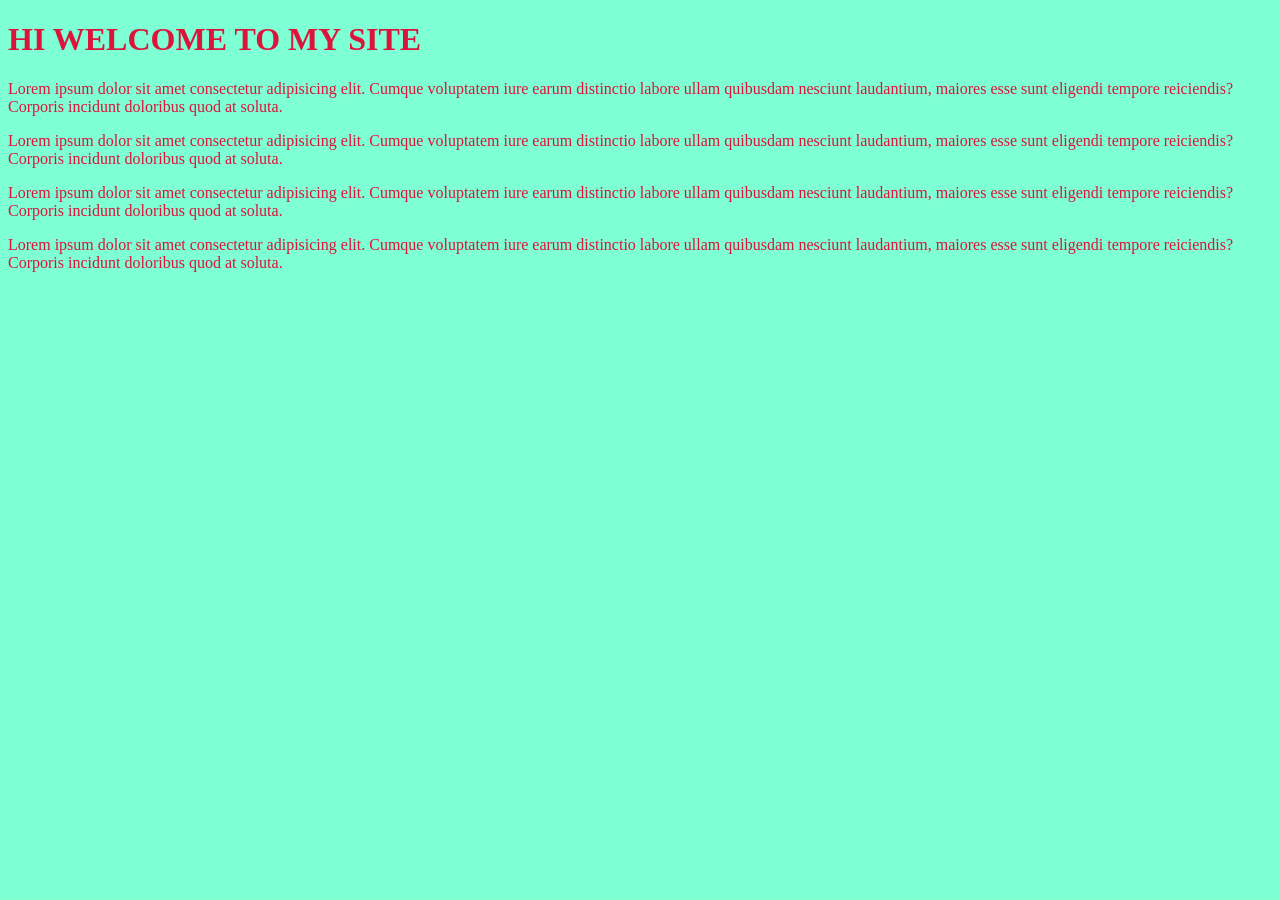
<file: CSS1: INTRO/index.html>
<!DOCTYPE html>
<html lang="en">
<head>
    <meta charset="UTF-8">
    <meta name="viewport" content="width=device-width, initial-scale=1.0">
    <title>CSS1:INTRO </title>
</head>

<body style="background-color:aquamarine">
    <!-- Cascading Style Sheet -->
     <!-- Three different ways to incorporate css-->
      <!-- Inline, External, Internal -->

    <h1 style="color:crimson"> HI WELCOME TO MY SITE </h1> <!-- This is an example of an inline css-->

    <p style="color:crimson">Lorem ipsum dolor sit amet consectetur adipisicing elit. Cumque voluptatem iure earum distinctio labore ullam quibusdam nesciunt laudantium, maiores esse sunt eligendi tempore reiciendis? Corporis incidunt doloribus quod at soluta.</p>
    <p style="color:crimson">Lorem ipsum dolor sit amet consectetur adipisicing elit. Cumque voluptatem iure earum distinctio labore ullam quibusdam nesciunt laudantium, maiores esse sunt eligendi tempore reiciendis? Corporis incidunt doloribus quod at soluta.</p>
    <p style="color:crimson">Lorem ipsum dolor sit amet consectetur adipisicing elit. Cumque voluptatem iure earum distinctio labore ullam quibusdam nesciunt laudantium, maiores esse sunt eligendi tempore reiciendis? Corporis incidunt doloribus quod at soluta.</p>
    <p style="color:crimson">Lorem ipsum dolor sit amet consectetur adipisicing elit. Cumque voluptatem iure earum distinctio labore ullam quibusdam nesciunt laudantium, maiores esse sunt eligendi tempore reiciendis? Corporis incidunt doloribus quod at soluta.</p>
</body>

</html>
</file>
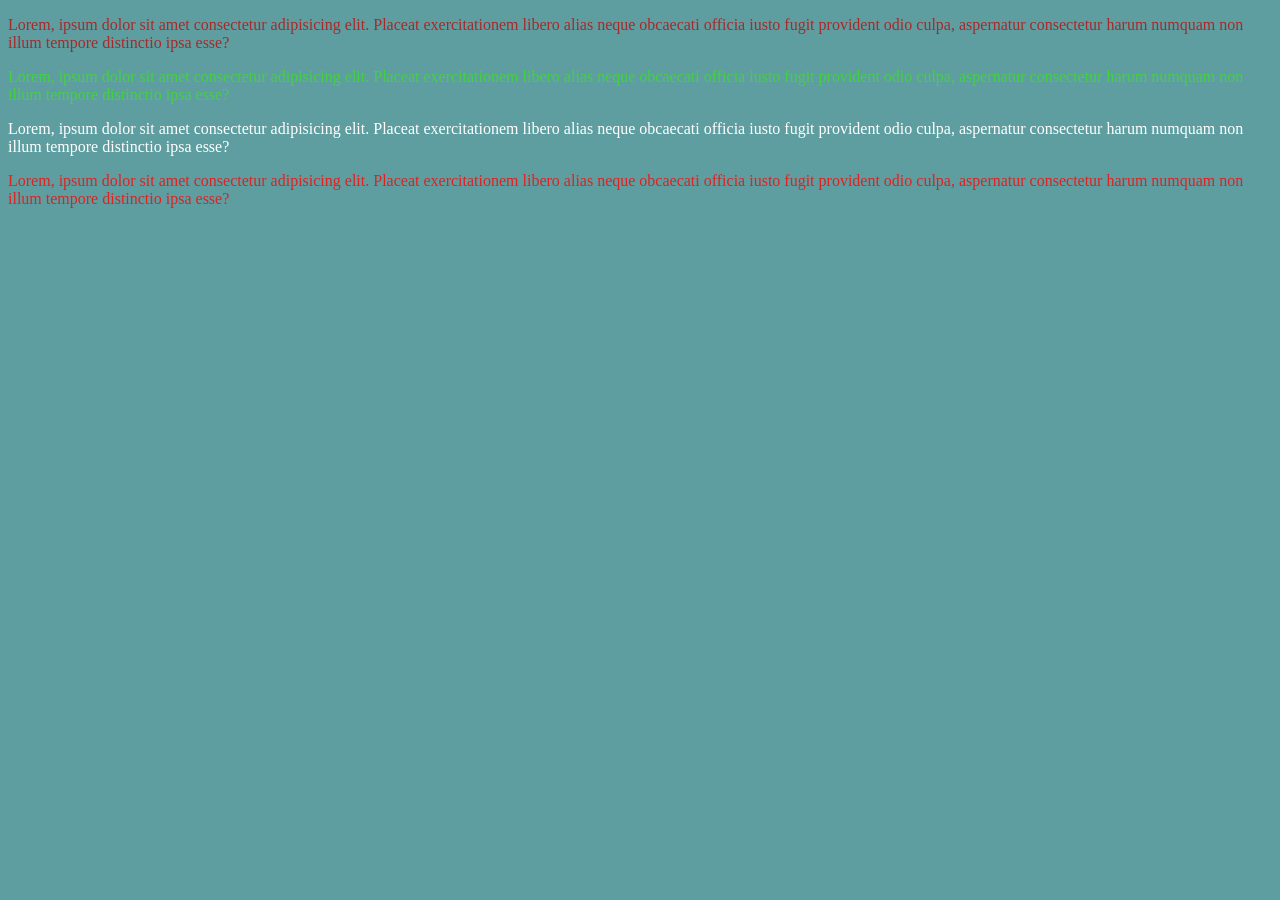
<file: CSS2:basics/index.html>
<!DOCTYPE html>
<html lang="en">
<head>
    <meta charset="UTF-8">
    <meta name="viewport" content="width=device-width, initial-scale=1.0">
    <title>Colors</title>
    <link rel="stylesheet" href="style.css">
</head>

<!-- ABOUT COLORS -->
<body>
    <p id="p1">Lorem, ipsum dolor sit amet consectetur adipisicing elit. Placeat exercitationem libero alias neque obcaecati officia iusto fugit provident odio culpa, aspernatur consectetur harum numquam non illum tempore distinctio ipsa esse?</p>
    <p id="p2">Lorem, ipsum dolor sit amet consectetur adipisicing elit. Placeat exercitationem libero alias neque obcaecati officia iusto fugit provident odio culpa, aspernatur consectetur harum numquam non illum tempore distinctio ipsa esse?</p>
    <p id="p3">Lorem, ipsum dolor sit amet consectetur adipisicing elit. Placeat exercitationem libero alias neque obcaecati officia iusto fugit provident odio culpa, aspernatur consectetur harum numquam non illum tempore distinctio ipsa esse?</p>
    <p id="p4">Lorem, ipsum dolor sit amet consectetur adipisicing elit. Placeat exercitationem libero alias neque obcaecati officia iusto fugit provident odio culpa, aspernatur consectetur harum numquam non illum tempore distinctio ipsa esse?</p>
    
</body>
</html>
</file>
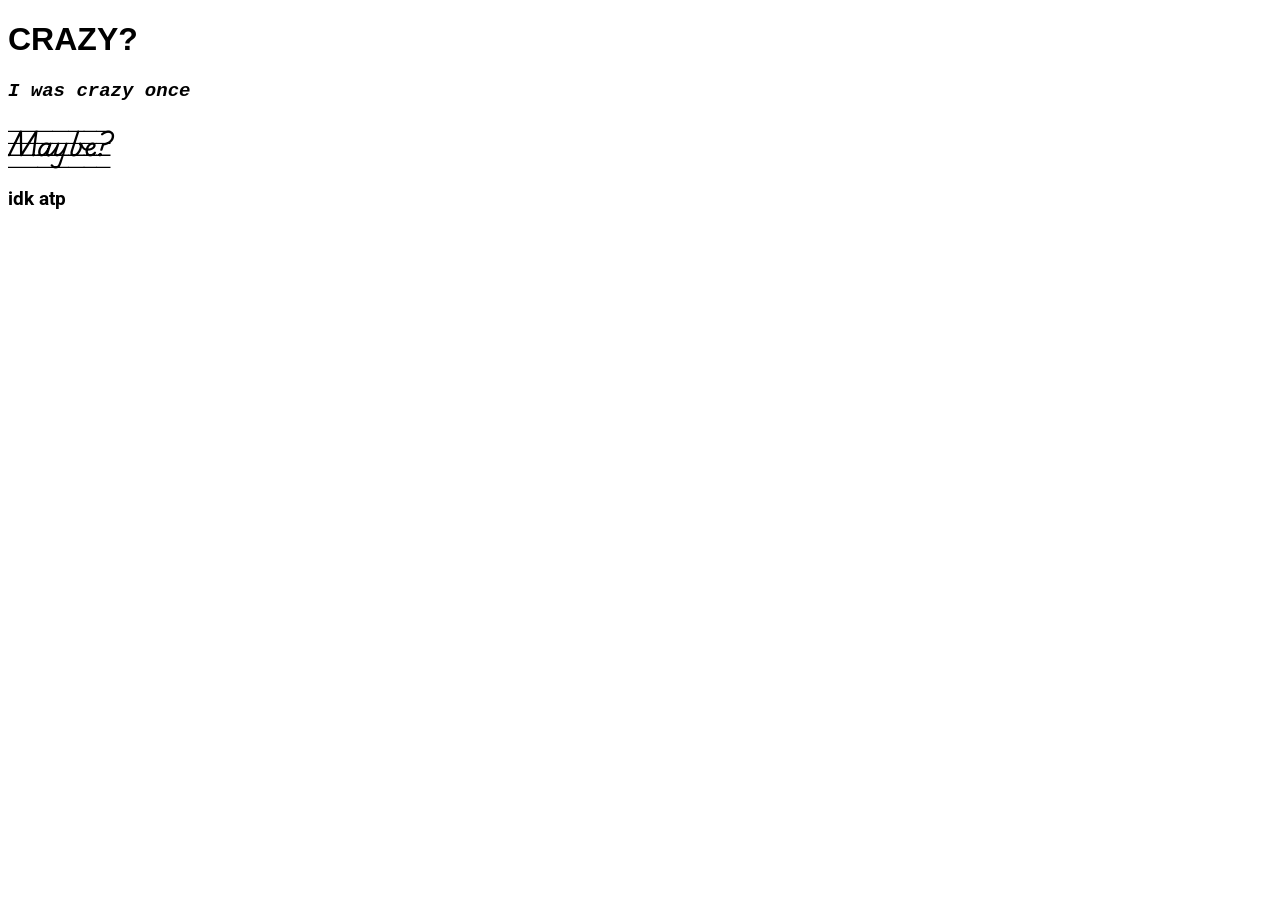
<file: CSS_3: FONTS/index.html>
<!DOCTYPE html>
<html lang="en">
<head>
    <meta charset="UTF-8">
    <meta name="viewport" content="width=device-width, initial-scale=1.0">
    <title>FONTS</title>
    <link rel="stylesheet" href="style.css">
    <!--This is to add via embed link-->
    <link rel="preconnect" href="https://fonts.googleapis.com">
    <link rel="preconnect" href="https://fonts.gstatic.com" crossorigin>
    <link href="https://fonts.googleapis.com/css2?family=Roboto:ital,wght@0,100..900;1,100..900&display=swap" rel="stylesheet">
</head>

<body>
    <h1> CRAZY? </h1>
    <p> I was crazy once </p>
    <h2> Maybe? </h2>
    <h3>idk atp</h3>
</body>
</html>
</file>
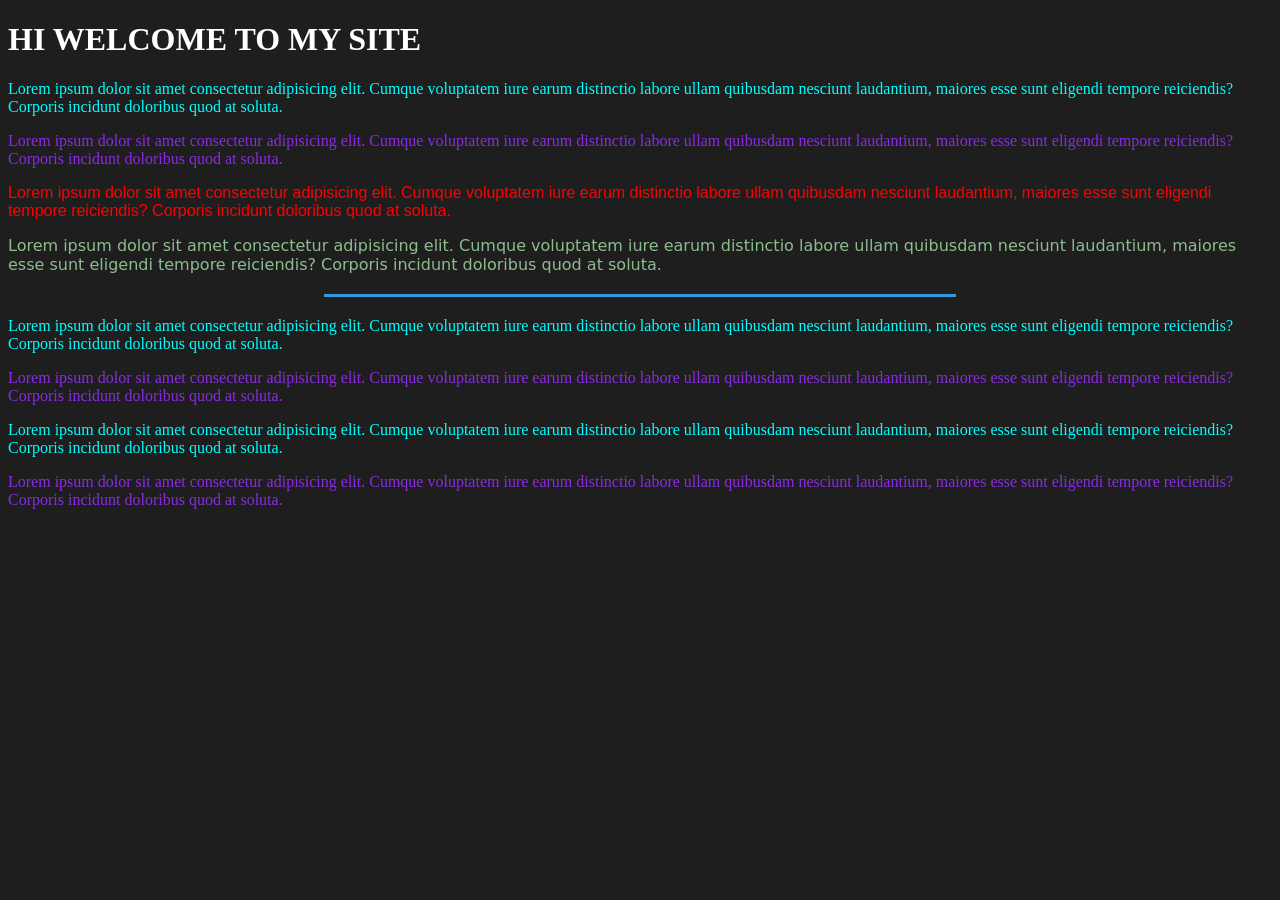
<file: CSS1: INTRO/index_external_css copy.html>
<!DOCTYPE html>
<html lang="en">
<head>
    <meta charset="UTF-8">
    <meta name="viewport" content="width=device-width, initial-scale=1.0">
    <title>EXTERNAL STYLE SHEET</title>
    <link rel="stylesheet" href="style.css">
    <!-- Using external = apply specific elements from css file and apply -->
</head>

<!-- css external can be used for more html files too -->
<body>
    <!-- to apply css property to one specific element, 
     you will need an id for each element: as demonstrated;-->
    <h1> HI WELCOME TO MY SITE </h1> 
    <p id="para1">Lorem ipsum dolor sit amet consectetur adipisicing elit. Cumque voluptatem iure earum distinctio labore ullam quibusdam nesciunt laudantium, maiores esse sunt eligendi tempore reiciendis? Corporis incidunt doloribus quod at soluta.</p>
    <p id="para2">Lorem ipsum dolor sit amet consectetur adipisicing elit. Cumque voluptatem iure earum distinctio labore ullam quibusdam nesciunt laudantium, maiores esse sunt eligendi tempore reiciendis? Corporis incidunt doloribus quod at soluta.</p>
    <p id="para3">Lorem ipsum dolor sit amet consectetur adipisicing elit. Cumque voluptatem iure earum distinctio labore ullam quibusdam nesciunt laudantium, maiores esse sunt eligendi tempore reiciendis? Corporis incidunt doloribus quod at soluta.</p>
    <p id="para4">Lorem ipsum dolor sit amet consectetur adipisicing elit. Cumque voluptatem iure earum distinctio labore ullam quibusdam nesciunt laudantium, maiores esse sunt eligendi tempore reiciendis? Corporis incidunt doloribus quod at soluta.</p>
    <!-- then in css, you do #id of the element-->
<hr>
    <!-- another way is to apply classes-->
    <p class="odd">Lorem ipsum dolor sit amet consectetur adipisicing elit. Cumque voluptatem iure earum distinctio labore ullam quibusdam nesciunt laudantium, maiores esse sunt eligendi tempore reiciendis? Corporis incidunt doloribus quod at soluta.</p>
    <p class="even">Lorem ipsum dolor sit amet consectetur adipisicing elit. Cumque voluptatem iure earum distinctio labore ullam quibusdam nesciunt laudantium, maiores esse sunt eligendi tempore reiciendis? Corporis incidunt doloribus quod at soluta.</p>
    <p class="odd">Lorem ipsum dolor sit amet consectetur adipisicing elit. Cumque voluptatem iure earum distinctio labore ullam quibusdam nesciunt laudantium, maiores esse sunt eligendi tempore reiciendis? Corporis incidunt doloribus quod at soluta.</p>
    <p class="even">Lorem ipsum dolor sit amet consectetur adipisicing elit. Cumque voluptatem iure earum distinctio labore ullam quibusdam nesciunt laudantium, maiores esse sunt eligendi tempore reiciendis? Corporis incidunt doloribus quod at soluta.</p>

    
</body>
</html>
</file>
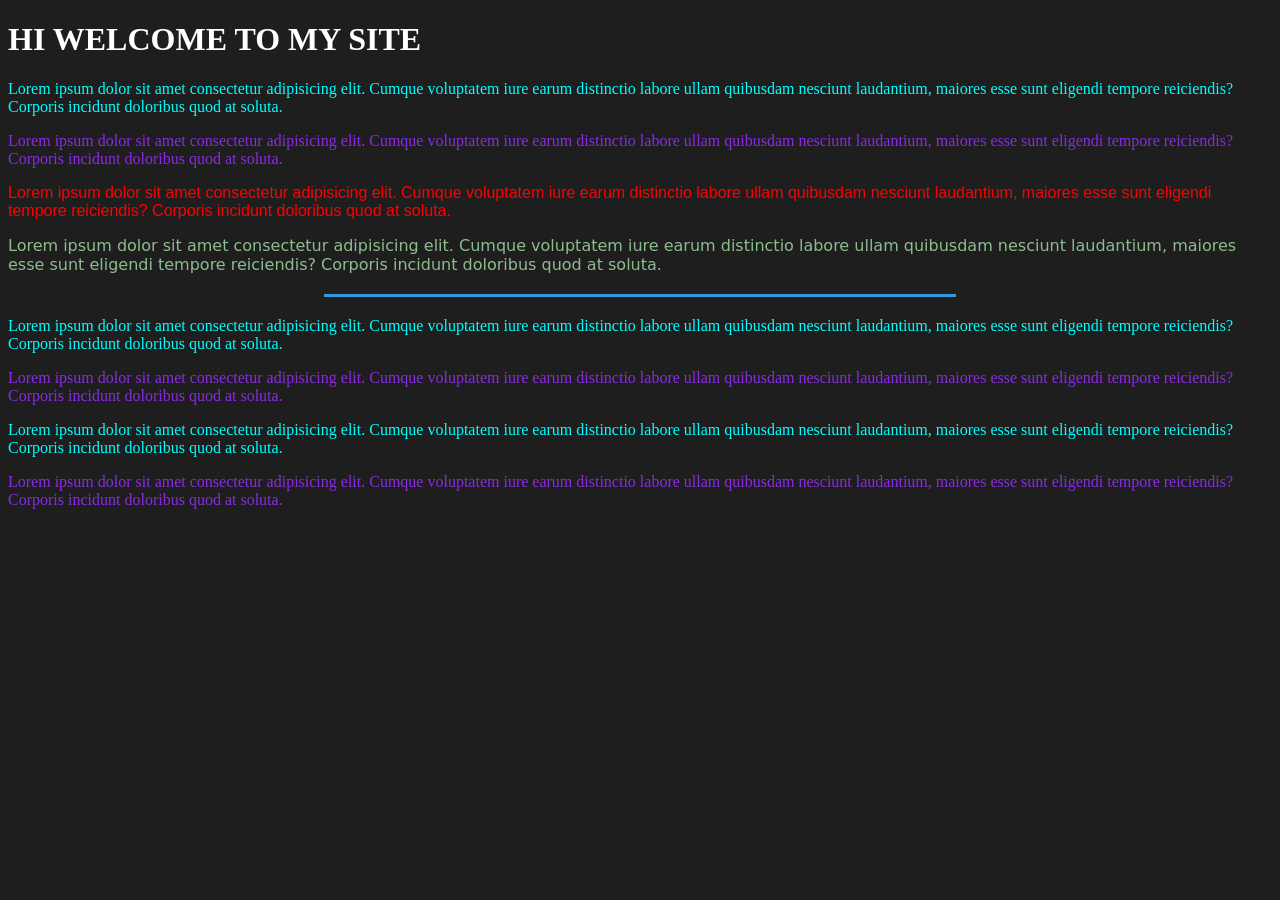
<file: CSS1: INTRO/index_external_css.html>
<!DOCTYPE html>
<html lang="en">
<head>
    <meta charset="UTF-8">
    <meta name="viewport" content="width=device-width, initial-scale=1.0">
    <title>EXTERNAL STYLE SHEET</title>
    <link rel="stylesheet" href="style.css">
    <!-- Using external = apply specific elements from css file and apply -->
</head>

<body>
    <!-- to apply css property to one specific element, 
     you will need an id for each element: as demonstrated;-->
    <h1> HI WELCOME TO MY SITE </h1> 
    <p id="para1">Lorem ipsum dolor sit amet consectetur adipisicing elit. Cumque voluptatem iure earum distinctio labore ullam quibusdam nesciunt laudantium, maiores esse sunt eligendi tempore reiciendis? Corporis incidunt doloribus quod at soluta.</p>
    <p id="para2">Lorem ipsum dolor sit amet consectetur adipisicing elit. Cumque voluptatem iure earum distinctio labore ullam quibusdam nesciunt laudantium, maiores esse sunt eligendi tempore reiciendis? Corporis incidunt doloribus quod at soluta.</p>
    <p id="para3">Lorem ipsum dolor sit amet consectetur adipisicing elit. Cumque voluptatem iure earum distinctio labore ullam quibusdam nesciunt laudantium, maiores esse sunt eligendi tempore reiciendis? Corporis incidunt doloribus quod at soluta.</p>
    <p id="para4">Lorem ipsum dolor sit amet consectetur adipisicing elit. Cumque voluptatem iure earum distinctio labore ullam quibusdam nesciunt laudantium, maiores esse sunt eligendi tempore reiciendis? Corporis incidunt doloribus quod at soluta.</p>
    <!-- then in css, you do #id of the element-->
<hr>
    <!-- another way is to apply classes-->
    <p class="odd">Lorem ipsum dolor sit amet consectetur adipisicing elit. Cumque voluptatem iure earum distinctio labore ullam quibusdam nesciunt laudantium, maiores esse sunt eligendi tempore reiciendis? Corporis incidunt doloribus quod at soluta.</p>
    <p class="even">Lorem ipsum dolor sit amet consectetur adipisicing elit. Cumque voluptatem iure earum distinctio labore ullam quibusdam nesciunt laudantium, maiores esse sunt eligendi tempore reiciendis? Corporis incidunt doloribus quod at soluta.</p>
    <p class="odd">Lorem ipsum dolor sit amet consectetur adipisicing elit. Cumque voluptatem iure earum distinctio labore ullam quibusdam nesciunt laudantium, maiores esse sunt eligendi tempore reiciendis? Corporis incidunt doloribus quod at soluta.</p>
    <p class="even">Lorem ipsum dolor sit amet consectetur adipisicing elit. Cumque voluptatem iure earum distinctio labore ullam quibusdam nesciunt laudantium, maiores esse sunt eligendi tempore reiciendis? Corporis incidunt doloribus quod at soluta.</p>

    
</body>
</html>
</file>
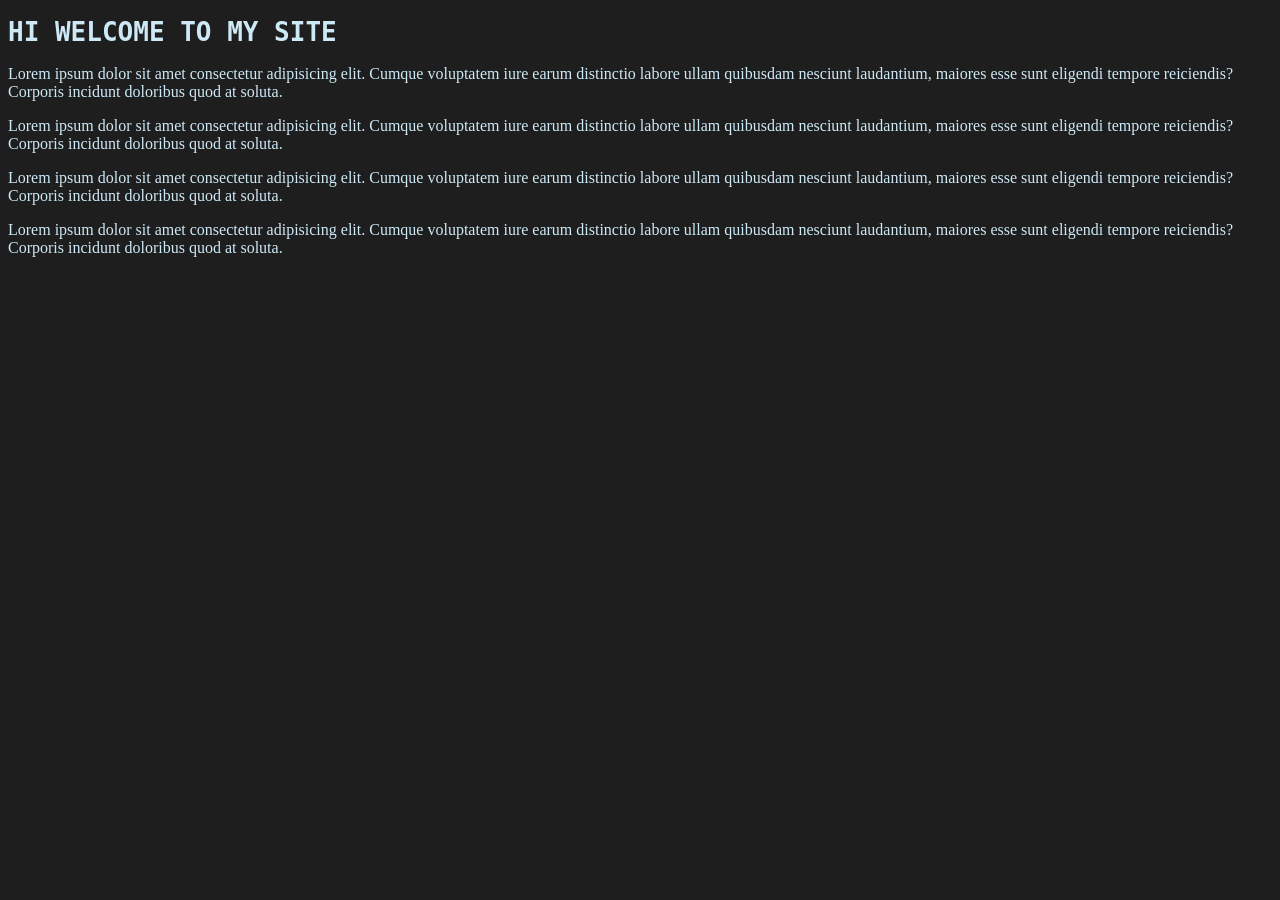
<file: CSS1: INTRO/index_internal_css.html>
<!DOCTYPE html>
<html lang="en">
<head>
    <meta charset="UTF-8">
    <meta name="viewport" content="width=device-width, initial-scale=1.0">
    <title>INTERNAL CSS</title>
    <!-- whatever element you are trying to apply css to, you do this-->
     <!-- This is internal css style sheet-->
      <!-- 
        1.create a style tag inside the head,
       2. list the elements you want to change by element{}
       3. inside the curly brackets, feel free to put the changes-->
    <style>
        body{
            background-color:rgb(30, 30, 30);
        }
        h1{
            color:rgb(206, 233, 246);
            font-family:monospace
        }
        p{
            color:rgb(206, 233, 246);
        }
    </style>
</head>

<body >
    <!-- Cascading Style Sheet -->
     <!-- Three different ways to incorporate css-->
      <!-- Inline, External, Internal -->

    <h1> HI WELCOME TO MY SITE </h1> <!-- This is an example of an inline css-->

    <p >Lorem ipsum dolor sit amet consectetur adipisicing elit. Cumque voluptatem iure earum distinctio labore ullam quibusdam nesciunt laudantium, maiores esse sunt eligendi tempore reiciendis? Corporis incidunt doloribus quod at soluta.</p>
    <p >Lorem ipsum dolor sit amet consectetur adipisicing elit. Cumque voluptatem iure earum distinctio labore ullam quibusdam nesciunt laudantium, maiores esse sunt eligendi tempore reiciendis? Corporis incidunt doloribus quod at soluta.</p>
    <p >Lorem ipsum dolor sit amet consectetur adipisicing elit. Cumque voluptatem iure earum distinctio labore ullam quibusdam nesciunt laudantium, maiores esse sunt eligendi tempore reiciendis? Corporis incidunt doloribus quod at soluta.</p>
    <p >Lorem ipsum dolor sit amet consectetur adipisicing elit. Cumque voluptatem iure earum distinctio labore ullam quibusdam nesciunt laudantium, maiores esse sunt eligendi tempore reiciendis? Corporis incidunt doloribus quod at soluta.</p>
</body>

</html>
</file>
<file: CSS2:basics/style.css>
body{
    background-color:cadetblue;
}
#p1{
    color:brown;
}
#p2{
    color:rgb(67,209,67);
}
#p3{
    color: #ffffff;
}
#p4{
    color: hsl(0, 73%, 50%)
}
</file>
<file: CSS_3: FONTS/style.css>
@font-face{
    src:url(fonts/PlaywriteAUVICGuides-Regular.ttf);
    font-family: Shakespeer;
}

/*this is used to define the font from the folder which contains the ttf file, 
the shakespeer and font-family is to add a name for it*/

h2{
    font-family: Shakespeer, arial;
}

h3{
    font-family: Roboto;
}

h1{
    font-family: verdana,arial;
}
/* fonts use fall backs, you may see font-family: verdana, arial. 
This is in case verdana can't be used then it automatically provides arial.*/
/* for spaced font names, use a ""*/

/* normal font size is 16*/
/* another measurement: 1 em = 1 times normal size (100%) */
p{
    font-family: "lucida console", "courier new";
    font-size: 19px;
    font-weight: bold;
    font-style: italic;
}

/*another way to add more fonts locally is to use fonts folder
</file>
<file: CSS1: INTRO/style.css>
body{
    background-color:rgb(30,30,30);
}
h1{
    color:white;
}

#para1{
    color:aqua;
    font-display: block;
    font-family:fantasy;
}

#para2{
    color:blueviolet;
    font-display:swap;
    font-family:cursive
}

#para3{
    color:red;
    font-family: 'Gill Sans', 'Gill Sans MT', Calibri, 'Trebuchet MS', sans-serif;
}

#para4{
    color:darkseagreen;
    font-family: system-ui, -apple-system, BlinkMacSystemFont, 'Segoe UI', Roboto, Oxygen, Ubuntu, Cantarell, 'Open Sans', 'Helvetica Neue', sans-serif;
}

.odd{
    color:aqua; /*class naming*/
}
.even{
    color:blueviolet;
}

hr{
    border: none;               /* Removes the default browser border */
    height: 3px;                /* Controls the thickness of the line */
    background-color: #3498db;  /* Sets a modern blue color */
    width: 50%;                 /* Makes the line cover half the screen */
    margin: 20px auto;  
}
</file>
